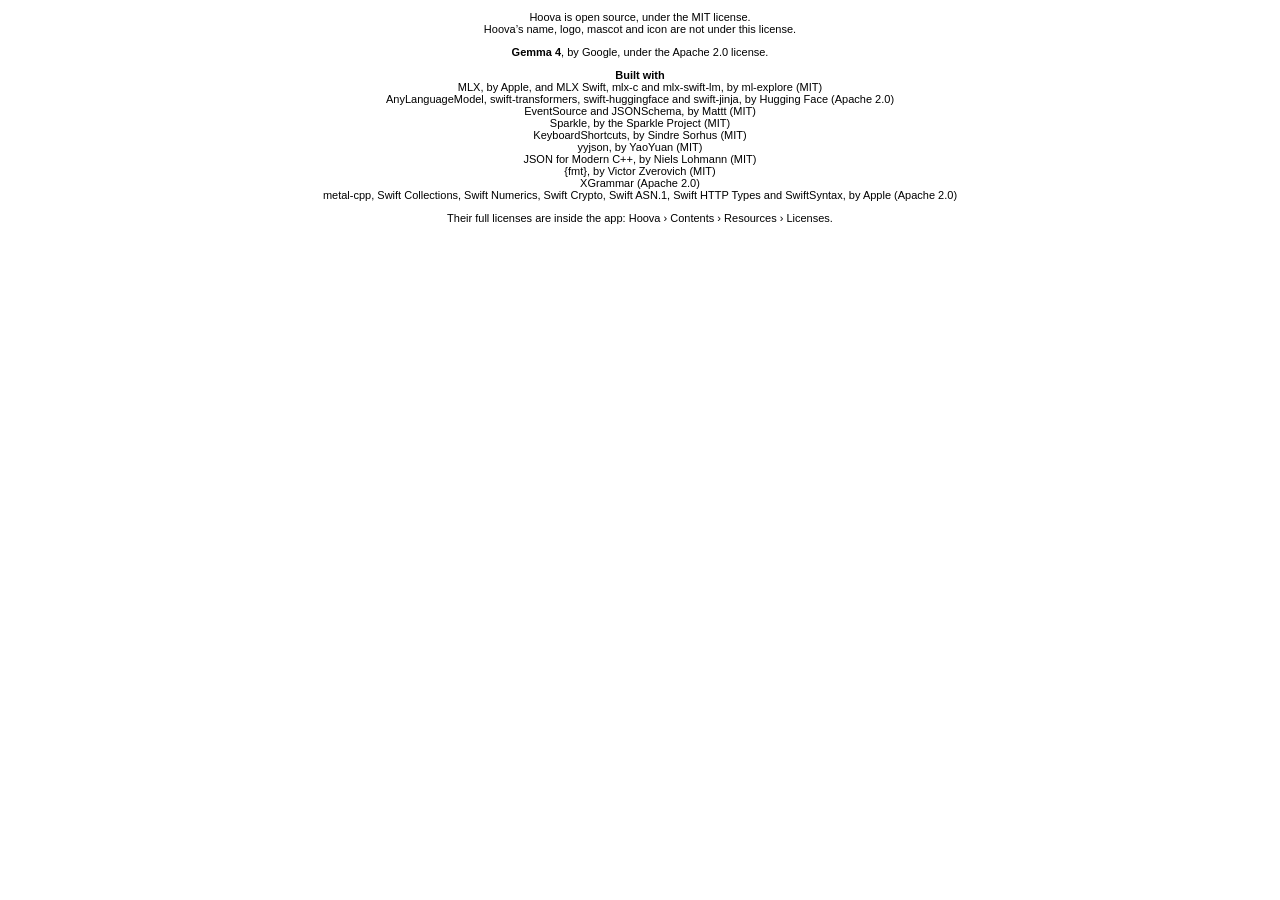
<file: Resources/Credits/en.html>
<!doctype html>
<meta charset="utf-8">
<style>body { font: 11px -apple-system, sans-serif; text-align: center; }</style>
<p>Hoova is open source, under the MIT license.<br>
Hoova’s name, logo, mascot and icon are not under this license.</p>
<p><b>Gemma 4</b>, by Google, under the Apache 2.0 license.</p>
<p><b>Built with</b><br>
MLX, by Apple, and MLX Swift, mlx-c and mlx-swift-lm, by ml-explore (MIT)<br>
AnyLanguageModel, swift-transformers, swift-huggingface and swift-jinja, by Hugging Face (Apache 2.0)<br>
EventSource and JSONSchema, by Mattt (MIT)<br>
Sparkle, by the Sparkle Project (MIT)<br>
KeyboardShortcuts, by Sindre Sorhus (MIT)<br>
yyjson, by YaoYuan (MIT)<br>
JSON for Modern C++, by Niels Lohmann (MIT)<br>
{fmt}, by Victor Zverovich (MIT)<br>
XGrammar (Apache 2.0)<br>
metal-cpp, Swift Collections, Swift Numerics, Swift Crypto, Swift ASN.1, Swift HTTP Types and SwiftSyntax, by Apple (Apache 2.0)</p>
<p>Their full licenses are inside the app: Hoova › Contents › Resources › Licenses.</p>
</file>
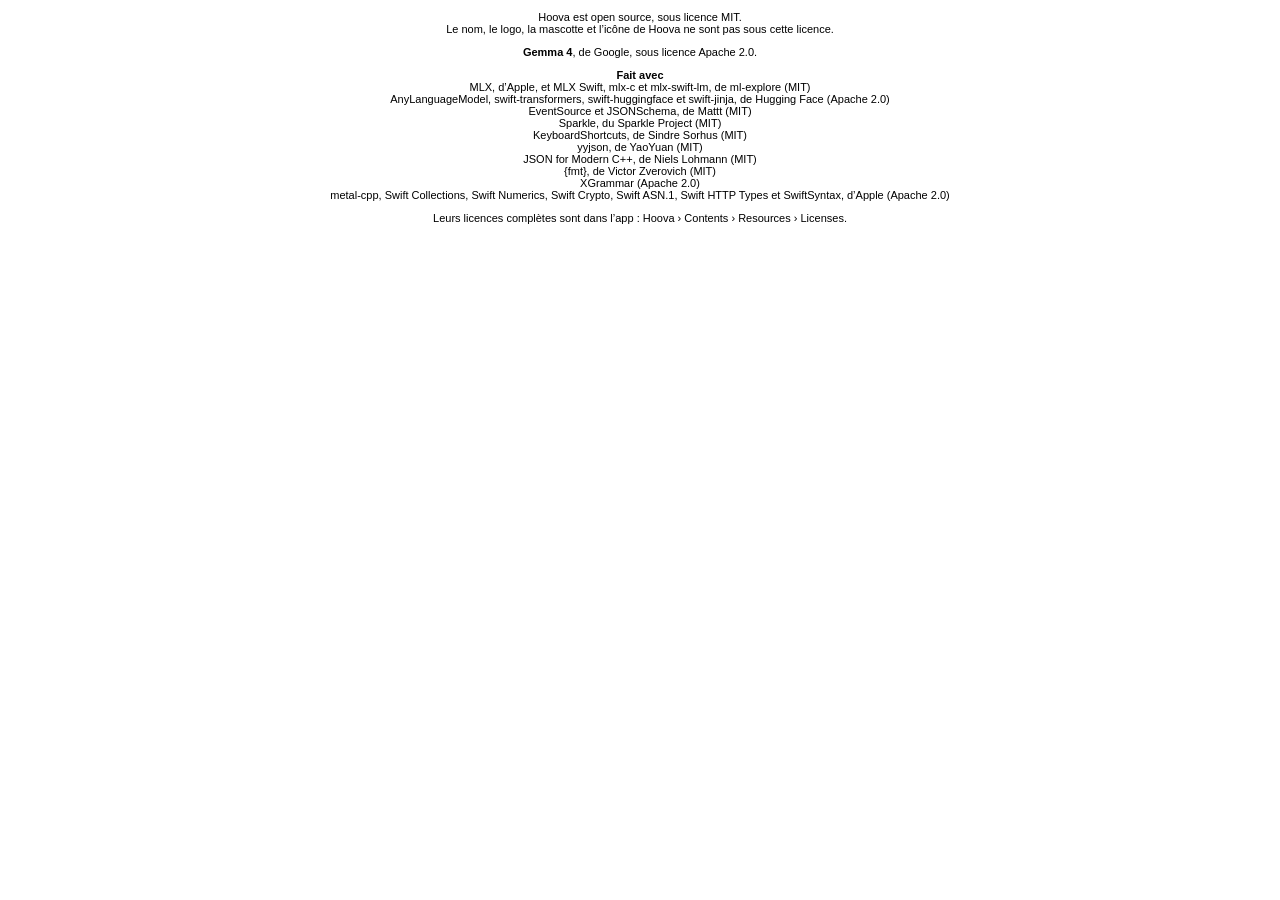
<file: Resources/Credits/fr.html>
<!doctype html>
<meta charset="utf-8">
<style>body { font: 11px -apple-system, sans-serif; text-align: center; }</style>
<p>Hoova est open source, sous licence MIT.<br>
Le nom, le logo, la mascotte et l’icône de Hoova ne sont pas sous cette licence.</p>
<p><b>Gemma 4</b>, de Google, sous licence Apache 2.0.</p>
<p><b>Fait avec</b><br>
MLX, d’Apple, et MLX Swift, mlx-c et mlx-swift-lm, de ml-explore (MIT)<br>
AnyLanguageModel, swift-transformers, swift-huggingface et swift-jinja, de Hugging Face (Apache 2.0)<br>
EventSource et JSONSchema, de Mattt (MIT)<br>
Sparkle, du Sparkle Project (MIT)<br>
KeyboardShortcuts, de Sindre Sorhus (MIT)<br>
yyjson, de YaoYuan (MIT)<br>
JSON for Modern C++, de Niels Lohmann (MIT)<br>
{fmt}, de Victor Zverovich (MIT)<br>
XGrammar (Apache 2.0)<br>
metal-cpp, Swift Collections, Swift Numerics, Swift Crypto, Swift ASN.1, Swift HTTP Types et SwiftSyntax, d’Apple (Apache 2.0)</p>
<p>Leurs licences complètes sont dans l’app : Hoova › Contents › Resources › Licenses.</p>
</file>
